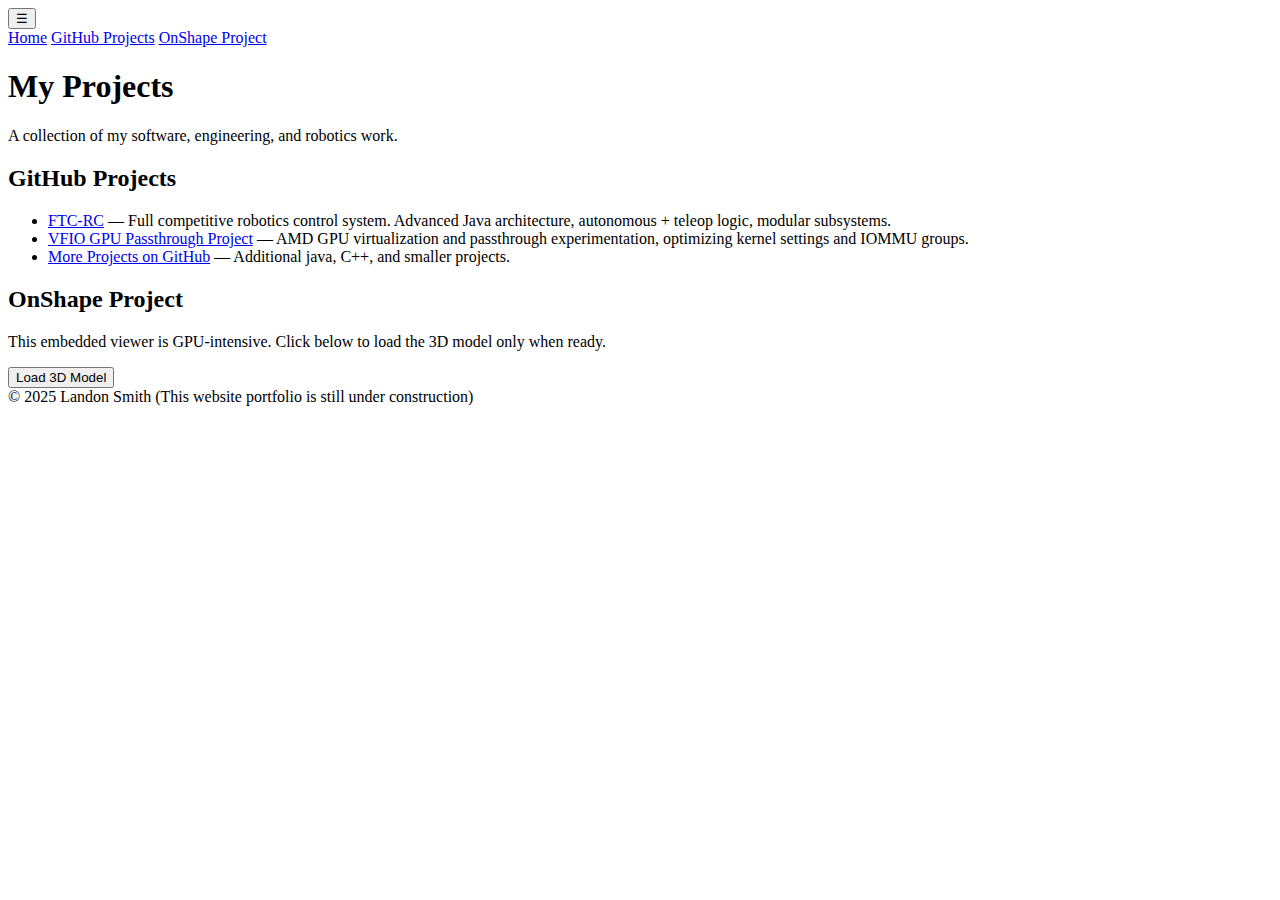
<file: projects.html>
<!DOCTYPE html>
<html lang="en">

<head>
    <meta charset="UTF-8" />
    <meta name="viewport" content="width=device-width, initial-scale=1.0" />
    <title>Projects | Landon Smith</title>
    <link rel="stylesheet" href="css/style.css" />

</head>

<body>
    <nav class="navbar">
        <div class="nav-container">
            <button class="nav-toggle">&#9776;</button> <!-- hamburger icon -->
            <div class="nav-links">
                <a href="index.html">Home</a>
                <a href="#github-projects">GitHub Projects</a>
                <a href="#onshape">OnShape Project</a>
            </div>
        </div>
    </nav>


    <header>
        <h1>My Projects</h1>
        <p>A collection of my software, engineering, and robotics work.</p>
    </header>

    <main class="container">
        <section id="github-projects">
            <h2>GitHub Projects</h2>
            <ul>
                <li><a href="https://github.com/lando07/FTC-RC" target="_blank">FTC-RC</a> — Full competitive robotics
                    control system. Advanced Java architecture, autonomous + teleop logic, modular subsystems.</li>
                <li><a href="https://github.com/lando07/AMD-7000-Series-VFIO" target="_blank">VFIO GPU Passthrough
                        Project</a> — AMD GPU virtualization and passthrough experimentation, optimizing kernel settings
                    and IOMMU groups.</li>
                <li><a href="https://github.com/lando07" target="_blank">More Projects on GitHub</a> — Additional java,
                    C++, and smaller projects.</li>
            </ul>
        </section>

        <section id="onshape">
            <h2>OnShape Project</h2>
            <p>This embedded viewer is GPU‑intensive. Click below to load the 3D model only when ready.</p>
            <button id="loadOnshape" class="load-btn">Load 3D Model</button>

            <div id="onshapeContainer" style="margin-top: 1rem; display: none;">
                <iframe
                    src="https://cad.onshape.com/documents/9c8fdaae8172608a9560043f/w/6df2c2e3c147981911987696/e/eef47e09a0fcbe20bef728b3?renderMode=0&uiState=691a9fb91f191bfae6a34764"
                    width="100%" height="600px" style="border: none;"></iframe>
            </div>

            <script>
                document.getElementById('loadOnshape').addEventListener('click', function () {
                    document.getElementById('onshapeContainer').style.display = 'block';
                    this.style.display = 'none';
                });
            </script>
        </section>
    </main>

    <footer>
        © 2025 Landon Smith (This website portfolio is still under construction)
    </footer>
</body>
<script>
    const toggle = document.querySelector('.nav-toggle');
    const links = document.querySelector('.nav-links');

    toggle.addEventListener('click', () => {
        links.classList.toggle('active');
    });</script>

</html>
</file>
<file: css/style.css>
@charset "utf-8";
body {
}
body {
}
</file>
